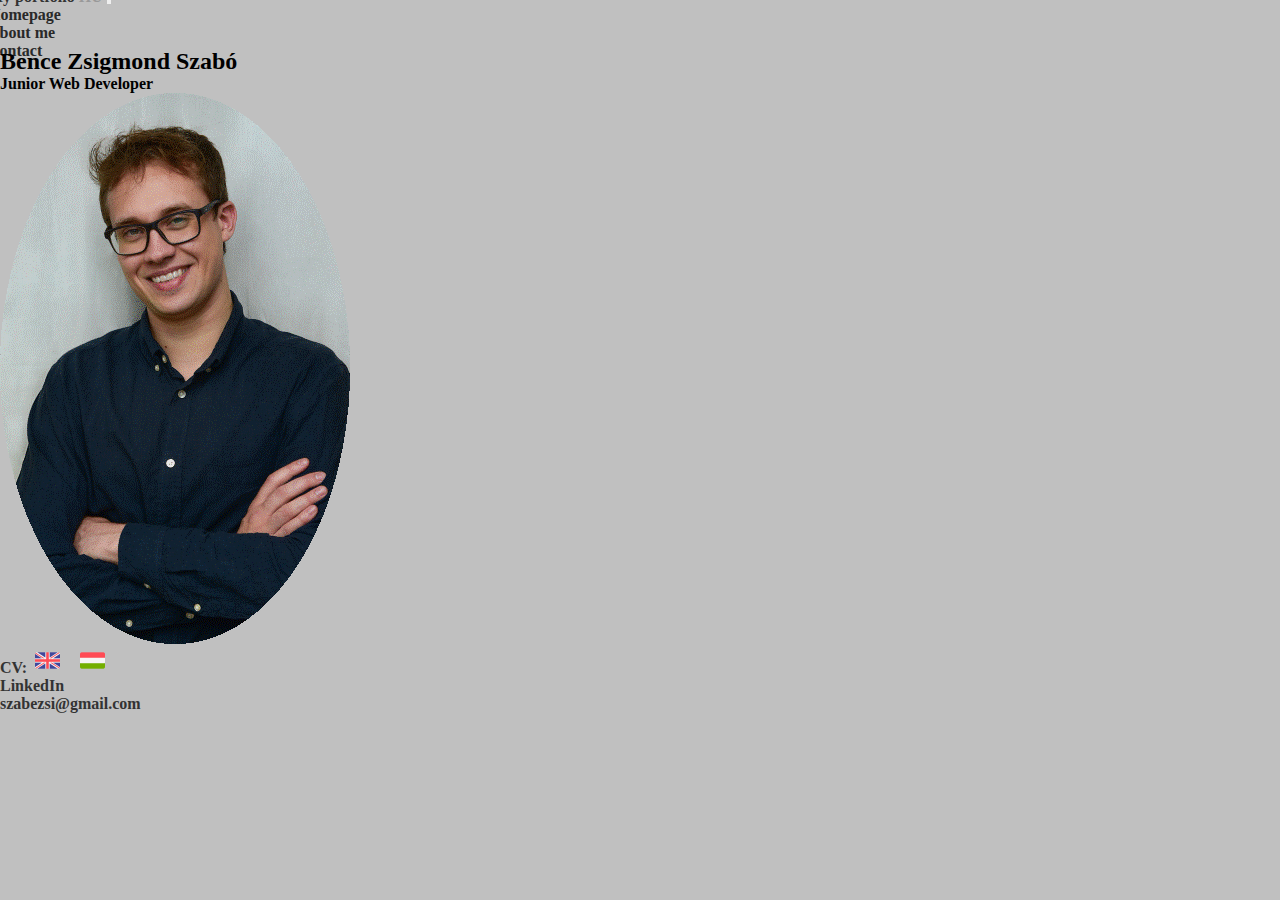
<file: index.html>
<!DOCTYPE html>
<html lang="en">
  <head>
    <meta charset="UTF-8" />
    <meta http-equiv="X-UA-Compatible" content="IE=edge" />
    <meta name="viewport" content="width=device-width, initial-scale=1.0 maximum-scale=1.0" />
    <title>Index</title>
    <link
      href="https://cdn.jsdelivr.net/npm/bootstrap@5.0.1/dist/css/bootstrap.min.css"
      rel="stylesheet"
      integrity="sha384-+0n0xVW2eSR5OomGNYDnhzAbDsOXxcvSN1TPprVMTNDbiYZCxYbOOl7+AMvyTG2x"
      crossorigin="anonymous"
    />
    <link rel="stylesheet" href="/mystyle.css" />
  </head>
  <body>
    <nav id="navbar" class="navbar navbar-expand-md sticky-top navbar-dark bg-dark">
      <div class="container-fluid">
        <a class="navbar-brand p-2 col-2" href="/index.html">
          My portfolio
         </a>
         <a class="nav-item nav-pills lang" href="/hu/index.html"><b>HU</b></a> 
        <button class="navbar-toggler" type="button" data-bs-toggle="collapse" data-bs-target="#navbarSupportedContent" aria-controls="navbarSupportedContent" aria-expanded="false" aria-label="Toggle navigation">
          <span class="navbar-toggler-icon"></span>
        </button>
        <div class="collapse navbar-collapse pull-right" id="navbarSupportedContent">
          <ul class="navbar-nav text-center ms-auto">
            <li class="nav-item">
              <a class="nav-link" href="#">Homepage</a>
            </li>
            <li class="nav-item">
              <a class="nav-link" href="about.html">About me</a>
            </li>
            <li class="nav-item">
              <a class="nav-link" href="#contact">Contact</a>
            </li>
          </ul>
        </div>
      </div>
    </nav>

    <div class="row">
      <div class="col-5 text-center align-self-center p-3" id="main-name">
        <h2>Bence Zsigmond Szabó</h2>
        <h4>Junior Web Developer</h4>       
      </div>
      <div class="col-7 text-center mt-5" id="main-image">
        <img src="profile3.gif" alt="profilepic" class="img-fluid" />
      </div>
      <div class="w-100"></div>
      <div class="col-1"></div>
      <div class="col-11 align-self-start text-start p-4">
        <ul class="list" id="contact">
          <li><a style="color:#333">CV:&nbsp; <a href="/CV_EN.pdf"><img src="uk.png" alt="ukFlag" class="img-fluid" /></a>	&nbsp;	&nbsp;  <a href="/CV_HU.pdf"><img src="hun.png" alt="hunFlag" class="img-fluid" /></a></a></li>
          <li>
            <a href="https://www.linkedin.com/in/szab%C3%B3-bence-zsigmond">LinkedIn</a>
          </li>
          <li><a href="mailto:szabezsi@gmail.com">szabezsi@gmail.com</a></li>
        </ul>
      </div> 
    </div>

    <script
      src="https://cdn.jsdelivr.net/npm/@popperjs/core@2.9.2/dist/umd/popper.min.js"
      integrity="sha384-IQsoLXl5PILFhosVNubq5LC7Qb9DXgDA9i+tQ8Zj3iwWAwPtgFTxbJ8NT4GN1R8p"
      crossorigin="anonymous"
    ></script>
    <script
      src="https://cdn.jsdelivr.net/npm/bootstrap@5.0.1/dist/js/bootstrap.min.js"
      integrity="sha384-Atwg2Pkwv9vp0ygtn1JAojH0nYbwNJLPhwyoVbhoPwBhjQPR5VtM2+xf0Uwh9KtT"
      crossorigin="anonymous"
    ></script>
  </body>
</html>
</file>
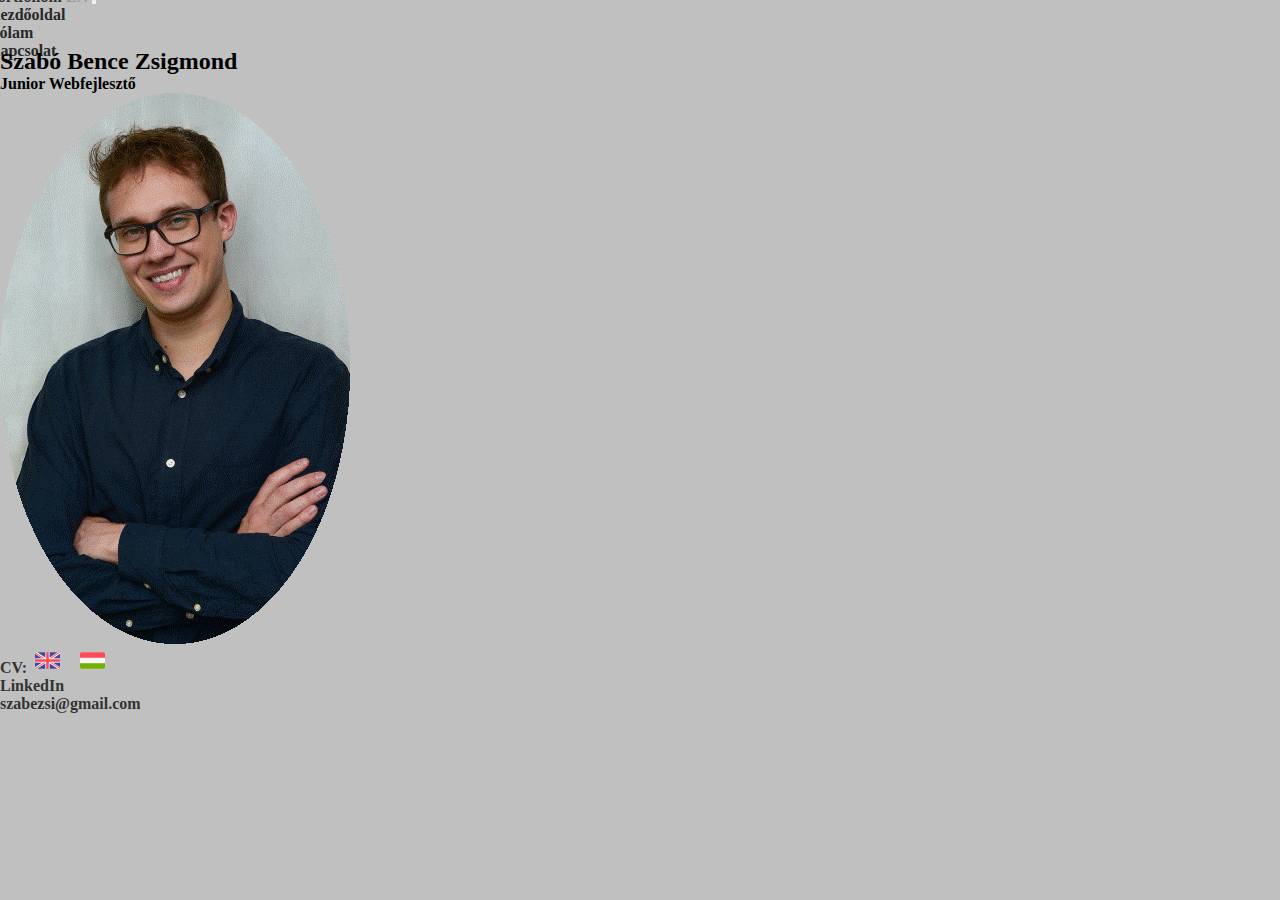
<file: hu/index.html>
<!DOCTYPE html>
<html lang="en">
  <head>
    <meta charset="UTF-8" />
    <meta http-equiv="X-UA-Compatible" content="IE=edge" />
    <meta name="viewport" content="width=device-width, initial-scale=1.0 maximum-scale=1.0" />
    <title>Kezdőoldal</title>
    <link
      href="https://cdn.jsdelivr.net/npm/bootstrap@5.0.1/dist/css/bootstrap.min.css"
      rel="stylesheet"
      integrity="sha384-+0n0xVW2eSR5OomGNYDnhzAbDsOXxcvSN1TPprVMTNDbiYZCxYbOOl7+AMvyTG2x"
      crossorigin="anonymous"
    />
    <link rel="stylesheet" href="/mystyle.css" />
  </head>
  <body>
    <nav id="navbar" class="navbar navbar-expand-md sticky-top navbar-dark bg-dark">
      <div class="container-fluid">
        <a class="navbar-brand disabled p-2 col-2" href="/hu/index.html">
          Portfólióm
         </a>
         <a class="nav-item nav-pills lang" href="/index.html"><b>EN</b></a> 
        <button class="navbar-toggler" type="button" data-bs-toggle="collapse" data-bs-target="#navbarSupportedContent" aria-controls="navbarSupportedContent" aria-expanded="false" aria-label="Toggle navigation">
          <span class="navbar-toggler-icon"></span>
        </button>
        <div class="collapse navbar-collapse pull-right" id="navbarSupportedContent">
          <ul class="navbar-nav text-center ms-auto">
            <li class="nav-item">
              <a class="nav-link" href="#">Kezdőoldal</a>
            </li>
            <li class="nav-item">
              <a class="nav-link" href="/hu/about.html">Rólam</a>
            </li>
            <li class="nav-item">
              <a class="nav-link" href="#contact">Kapcsolat</a>
            </li>
          </ul>
        </div>
      </div>
    </nav>

      <div class="row">
        <div class="col-5 text-center align-self-center p-3" id="main-name">
          <h2>Szabó Bence Zsigmond</h2>
          <h4>Junior Webfejlesztő</h4>       
        </div>
        <div class="col-7 text-center mt-5" id="main-image">
          <img src="profile3.gif" alt="profilepic" class="img-fluid" />
        </div>
        <div class="w-100"></div>
        <div class="col-1"></div>
        <div class="col-11 align-self-start text-start p-4">
          <ul class="list" id="contact">
            <li><a style="color:#333">CV:&nbsp; <a href="/CV_EN.pdf"><img src="uk.png" alt="ukFlag" class="img-fluid" /></a>	&nbsp;	&nbsp;  <a href="/CV_HU.pdf"><img src="hun.png" alt="hunFlag" class="img-fluid" /></a></a></li>
            <li>
              <a href="https://www.linkedin.com/in/szab%C3%B3-bence-zsigmond">LinkedIn</a>
            </li>
            <li><a href="mailto:szabezsi@gmail.com">szabezsi@gmail.com</a></li>
          </ul>
        </div> 
      </div>

    </div>

    <script
      src="https://cdn.jsdelivr.net/npm/@popperjs/core@2.9.2/dist/umd/popper.min.js"
      integrity="sha384-IQsoLXl5PILFhosVNubq5LC7Qb9DXgDA9i+tQ8Zj3iwWAwPtgFTxbJ8NT4GN1R8p"
      crossorigin="anonymous"
    ></script>
    <script
      src="https://cdn.jsdelivr.net/npm/bootstrap@5.0.1/dist/js/bootstrap.min.js"
      integrity="sha384-Atwg2Pkwv9vp0ygtn1JAojH0nYbwNJLPhwyoVbhoPwBhjQPR5VtM2+xf0Uwh9KtT"
      crossorigin="anonymous"
    ></script>
  </body>
</html>
</file>
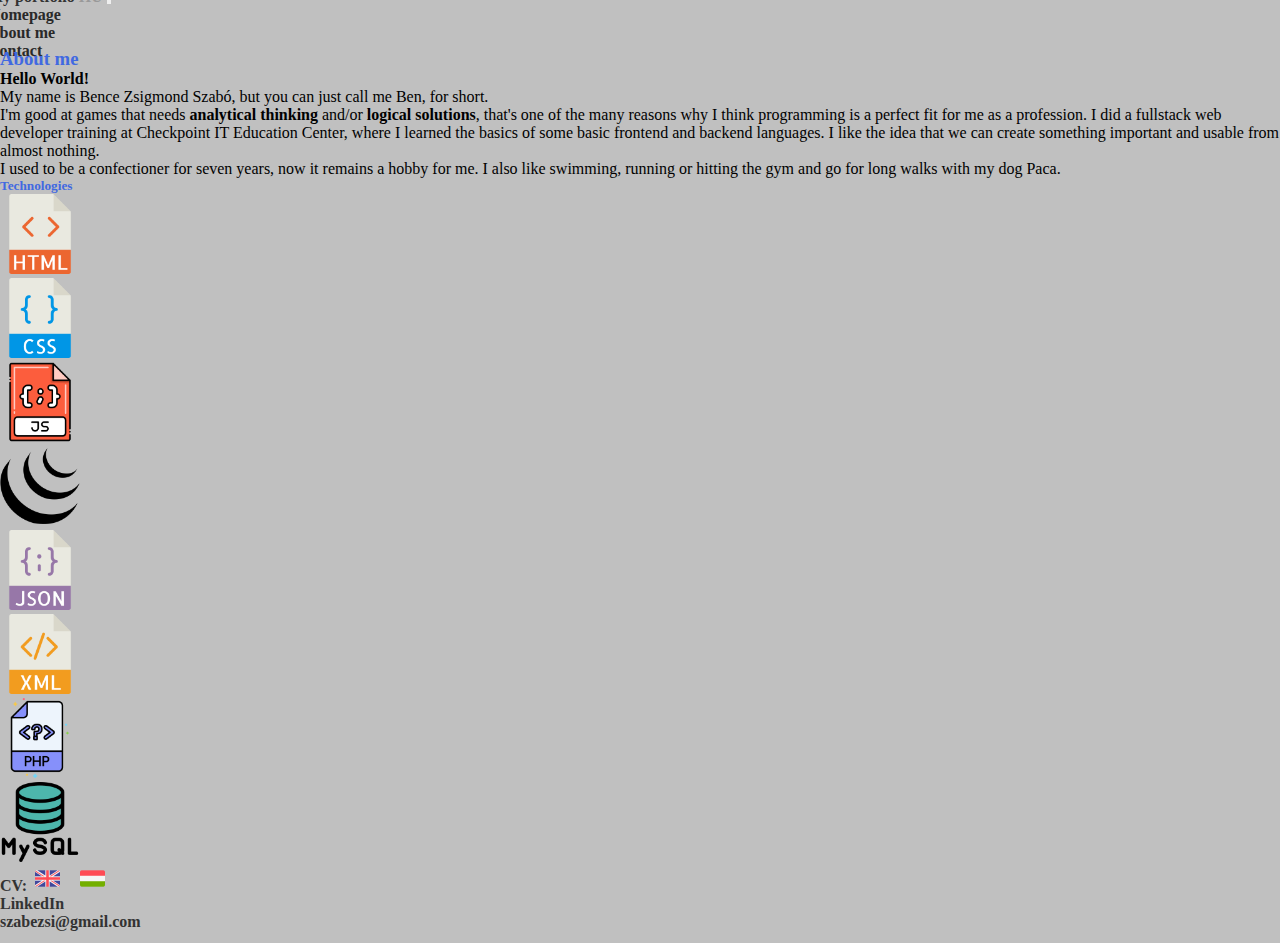
<file: about.html>
<!DOCTYPE html>
<html lang="en">
  <head>
    <meta charset="UTF-8" />
    <meta http-equiv="X-UA-Compatible" content="IE=edge" />
    <meta name="viewport" content="width=device-width, initial-scale=1.0  maximum-scale=1.0" />
    <title>About</title>
    <link
      href="https://cdn.jsdelivr.net/npm/bootstrap@5.0.1/dist/css/bootstrap.min.css"
      rel="stylesheet"
      integrity="sha384-+0n0xVW2eSR5OomGNYDnhzAbDsOXxcvSN1TPprVMTNDbiYZCxYbOOl7+AMvyTG2x"
      crossorigin="anonymous"
    />
    <link rel="stylesheet" href="/mystyle.css" />
  </head>
  <body>
    <nav id="navbar" class="navbar navbar-expand-md sticky-top navbar-dark bg-dark">
      <div class="container-fluid">
        <a class="navbar-brand p-2 col-2" href="/index.html">
          My portfolio
          </a>
          <a class="nav-item nav-pills lang" href="/hu/about.html"><b>HU</b></a> 
        <button class="navbar-toggler" type="button" data-bs-toggle="collapse" data-bs-target="#navbarSupportedContent" aria-controls="navbarSupportedContent" aria-expanded="false" aria-label="Toggle navigation">
          <span class="navbar-toggler-icon"></span>
        </button>
        <div class="collapse navbar-collapse pull-right" id="navbarSupportedContent">
          <ul class="navbar-nav text-center ms-auto">
            <li class="nav-item">
              <a class="nav-link" href="index.html">Homepage</a>
            </li>
            <li class="nav-item">
              <a class="nav-link" href="#">About me</a>
            </li>
            <li class="nav-item">
              <a class="nav-link" href="#contact">Contact</a>
            </li>
          </ul>
        </div>
      </div>
    </nav>

      <div class="row p-4">
        <div class="col-12 col-lg-7" >
          <h3 class="mt-4 about">About me</h3>
          <div class="content">
          <h4 class="mt-3">Hello World!</h4>
          <p class="mt-3">
            My name is Bence Zsigmond Szabó, but you can just call me Ben, for
            short.
          </p>
          <p>
            I'm good at games that needs <strong>analytical thinking</strong> and/or <strong>logical
            solutions</strong>, that's one of the many reasons why I think programming is a
            perfect fit for me as a profession. I did a fullstack web developer training at Checkpoint IT Education Center,
            where I learned the basics of some basic frontend and backend languages. I like the idea that we can create something important and usable from almost nothing.
            <p>I used to be a confectioner for seven years, now it remains a hobby for me. I also like swimming, running or hitting the gym and go for long walks with my dog Paca.</p>
          </p>
        </div>
        </div>
        <div class="col-12 col-lg-5">
          <h5 class="mt-5 technologies">Technologies </h5>
          <div class="row mt-5">
            <div class="col-md-3 col-4 text-center">
              <img src="html.png" alt="HTML 5" class="HTML5 img-fluid technology-image mt-2" >
          </div>
          <div class="col-md-3 col-4 text-center">
              <img src="css.png" alt="CSS" class="CSS img-fluid technology-image mt-2">
          </div>
          <div class="col-md-3 col-4 text-center">
              <img src="js.png" alt="JavaScript" class="JavaScript img-fluid technology-image mt-2">
          </div>
          <div class="col-md-3 col-4 text-center">
            <img src="jquery.png" alt="JQuery" class="JQuery img-fluid technology-image mt-2">
          </div>
          <div class="col-md-3 col-4 text-center">
            <img src="json.png" alt="JSON" class="JSON img-fluid technology-image mt-2">
          </div>
          <div class="col-md-3 col-4 text-center">
            <img src="xml.png" alt="XML" class="XML img-fluid technology-image mt-2">
          </div>
          <div class="col-md-3 col-4 text-center">
            <img src="php.png" alt="PHP" class="PHP img-fluid technology-image mt-2">
          </div>
          <div class="col-md-3 col-4 text-center">
            <img src="mysql.png" alt="MySQL" class="MySQL img-fluid technology-image mt-2">
          </div>
          </div>
        <div class="w-100"></div>
        <div class="col-6"></div>
        <div class="col-6 mt-5">
          <ul class="list" id="contact">
            <li><a style="color:#333">CV:&nbsp; <a href="/CV_EN.pdf"><img src="uk.png" alt="ukFlag" class="img-fluid" /></a>	&nbsp;	&nbsp;  <a href="/CV_HU.pdf"><img src="hun.png" alt="hunFlag" class="img-fluid" /></a></a></li>
            <li>
              <a href="https://www.linkedin.com/in/szab%C3%B3-bence-zsigmond">LinkedIn</a>
            </li>
            <li><a href="mailto:szabezsi@gmail.com">szabezsi@gmail.com</a></li>
          </ul>
        </div>    
    </div>

    <script
      src="https://cdn.jsdelivr.net/npm/@popperjs/core@2.9.2/dist/umd/popper.min.js"
      integrity="sha384-IQsoLXl5PILFhosVNubq5LC7Qb9DXgDA9i+tQ8Zj3iwWAwPtgFTxbJ8NT4GN1R8p"
      crossorigin="anonymous"
    ></script>
    <script
      src="https://cdn.jsdelivr.net/npm/bootstrap@5.0.1/dist/js/bootstrap.min.js"
      integrity="sha384-Atwg2Pkwv9vp0ygtn1JAojH0nYbwNJLPhwyoVbhoPwBhjQPR5VtM2+xf0Uwh9KtT"
      crossorigin="anonymous"
    ></script>
  </body>
</html>
</file>
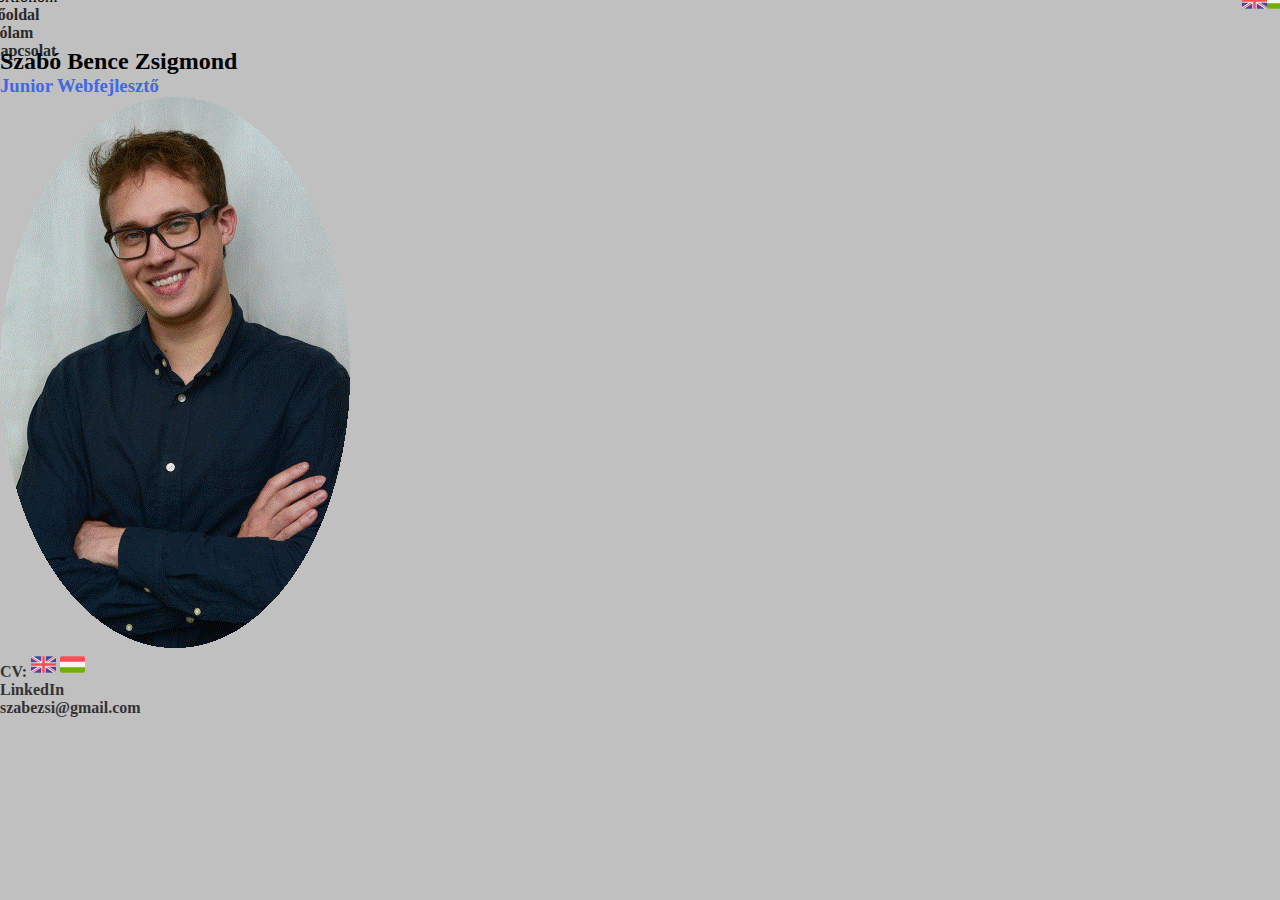
<file: fooldal.html>
<!DOCTYPE html>
<html lang="en">
  <head>
    <meta charset="UTF-8" />
    <meta http-equiv="X-UA-Compatible" content="IE=edge" />
    <meta name="viewport" content="width=device-width, initial-scale=1.0" />
    <title>Főoldal</title>
    <link
      href="https://cdn.jsdelivr.net/npm/bootstrap@5.0.1/dist/css/bootstrap.min.css"
      rel="stylesheet"
      integrity="sha384-+0n0xVW2eSR5OomGNYDnhzAbDsOXxcvSN1TPprVMTNDbiYZCxYbOOl7+AMvyTG2x"
      crossorigin="anonymous"
    />
    <link rel="stylesheet" href="mystyle.css" />
  </head>
  <body>
    <div class="container-fluid">
      <nav id="navbar" class="navbar navbar-sticky-top navbar-secondary bg-secondary">
        <p class="navbar-brand p-2">
            <a class="nav-item nav-pills" href="#"><img src="hun.png" alt="hunFlag" class="nav-link img-fluid"  style="float:right"/></a>
            <a class="nav-item nav-pills" href="index.html"><img src="uk.png" alt="ukFlag" class="nav-link img-fluid" style="float:right"/></a>
            Portfólióm
        </p> 
        <ul class="nav nav-pills">
          <li class="nav-item">
            <a class="nav-link" href="">Főoldal</a>
          </li>
          <li class="nav-item">
            <a class="nav-link" href="rolam.html">Rólam</a>
          </li>
          <li class="nav-item">
            <a class="nav-link" href="#contact">Kapcsolat</a>
          </li>
        </ul>
      </nav>

      <div class="row">
        <div class="col-5 text-center align-self-center p-3" id="main-name">
          <h2>Szabó Bence Zsigmond</h2>
          <h3>Junior Webfejlesztő</h3>       
        </div>
        <div class="col-5 text-center mt-5" id="main-image">
          <img src="profile3.gif" alt="profilepic" class="img-fluid" />
        </div>
        <div class="w-100"></div>
        <div class="col-1"></div>
        <div class="col-11 align-self-start text-start p-4">
          <ul class="list" id="contact">
            <li><a style="color:#333">CV:  <a href="CV_EN.pdf"><img src="uk.png" alt="ukFlag" class="img-fluid" /></a>  <a href="CV_HU.pdf"><img src="hun.png" alt="hunFlag" class="img-fluid" /></a></a></li>
            <li>
              <a href="https://www.linkedin.com/in/szab%C3%B3-bence-zsigmond">LinkedIn</a>
            </li>
            <li><a href="mailto:szabezsi@gmail.com">szabezsi@gmail.com</a></li>
          </ul>
        </div> 
      </div>

    </div>

    <script
      src="https://cdn.jsdelivr.net/npm/@popperjs/core@2.9.2/dist/umd/popper.min.js"
      integrity="sha384-IQsoLXl5PILFhosVNubq5LC7Qb9DXgDA9i+tQ8Zj3iwWAwPtgFTxbJ8NT4GN1R8p"
      crossorigin="anonymous"
    ></script>
    <script
      src="https://cdn.jsdelivr.net/npm/bootstrap@5.0.1/dist/js/bootstrap.min.js"
      integrity="sha384-Atwg2Pkwv9vp0ygtn1JAojH0nYbwNJLPhwyoVbhoPwBhjQPR5VtM2+xf0Uwh9KtT"
      crossorigin="anonymous"
    ></script>
  </body>
</html>
</file>
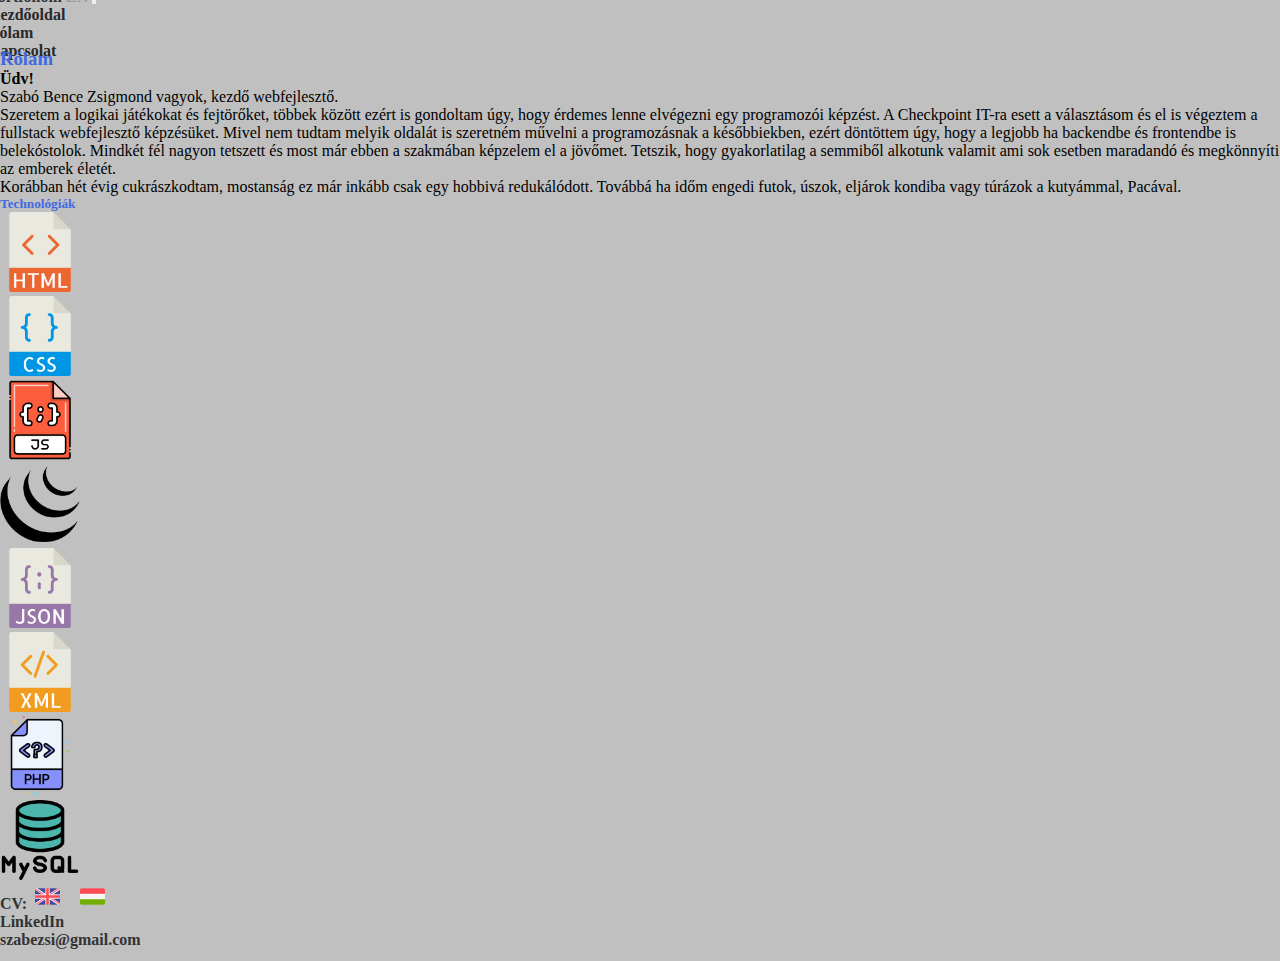
<file: hu/about.html>
<!DOCTYPE html>
<html lang="hun">
  <head>
    <meta charset="UTF-8" />
    <meta http-equiv="X-UA-Compatible" content="IE=edge" />
    <meta name="viewport" content="width=device-width, initial-scale=1.0 maximum-scale=1.0" />
    <title>Rólam</title>
    <link
      href="https://cdn.jsdelivr.net/npm/bootstrap@5.0.1/dist/css/bootstrap.min.css"
      rel="stylesheet"
      integrity="sha384-+0n0xVW2eSR5OomGNYDnhzAbDsOXxcvSN1TPprVMTNDbiYZCxYbOOl7+AMvyTG2x"
      crossorigin="anonymous"
    />
    <link rel="stylesheet" href="/mystyle.css" />
  </head>
  <body>
    <nav id="navbar" class="navbar navbar-expand-md sticky-top navbar-dark bg-dark">
      <div class="container-fluid">
        <a class="navbar-brand disabled p-2 col-2" href="/hu/index.html">
          Portfólióm     
        </a>
        <a class="nav-item nav-pills lang" href="/about.html"><b>EN</b></a> 
        <button class="navbar-toggler" type="button" data-bs-toggle="collapse" data-bs-target="#navbarSupportedContent" aria-controls="navbarSupportedContent" aria-expanded="false" aria-label="Toggle navigation">
          <span class="navbar-toggler-icon"></span>
        </button>
        <div class="collapse navbar-collapse" id="navbarSupportedContent">
          <ul class="navbar-nav text-center ms-auto">
            <li class="nav-item">
              <a class="nav-link" href="/hu/index.html">Kezdőoldal</a>
            </li>
            <li class="nav-item">
              <a class="nav-link" href="#">Rólam</a>
            </li>
            <li class="nav-item">
              <a class="nav-link" href="#contact">Kapcsolat</a>
            </li>
          </ul>
        </div>
      </div>
    </nav>

      <div class="row p-4">
        <div class="col-12 col-lg-7">
          <h3 class="mt-4 about">Rólam</h3>
          <div class="content">
          <h4 class="mt-3">Üdv!</h4>
          <p class="mt-3">
            Szabó Bence Zsigmond vagyok, kezdő webfejlesztő.
          </p>
            <p>
            Szeretem a logikai játékokat és fejtörőket, többek között ezért is gondoltam úgy, hogy érdemes lenne elvégezni egy programozói képzést. 
            A Checkpoint IT-ra esett a választásom és el is végeztem a fullstack webfejlesztő képzésüket. Mivel nem tudtam melyik oldalát is szeretném 
            művelni a programozásnak a későbbiekben, ezért döntöttem úgy, hogy a legjobb ha backendbe és frontendbe is belekóstolok. Mindkét fél nagyon tetszett és most már 
            ebben a szakmában képzelem el a jövőmet. Tetszik, hogy gyakorlatilag a semmiből alkotunk valamit ami sok esetben maradandó és megkönnyíti az emberek életét.
          </p>
          <p>
            Korábban hét évig cukrászkodtam, mostanság ez már inkább csak egy hobbivá redukálódott. Továbbá ha időm engedi futok, úszok, eljárok kondiba vagy túrázok a kutyámmal, Pacával. 
          </p>
        </div>
        </div>
        <div class="col-12 col-lg-5">
          <h5 class="mt-5 technologies">Technológiák </h5>
          <div class="row mt-5">
            <div class="col-md-3 col-4 text-center">
              <img src="html.png" alt="HTML 5" class="HTML5 img-fluid technology-image mt-2" >
          </div>
          <div class="col-md-3 col-4 text-center">
              <img src="css.png" alt="CSS" class="CSS img-fluid technology-image mt-2">
          </div>
          <div class="col-md-3 col-4 text-center">
              <img src="js.png" alt="JavaScript" class="JavaScript img-fluid technology-image mt-2">
          </div>
          <div class="col-md-3 col-4 text-center">
            <img src="jquery.png" alt="JQuery" class="JQuery img-fluid technology-image mt-2">
          </div>
          <div class="col-md-3 col-4 text-center">
            <img src="json.png" alt="JSON" class="JSON img-fluid technology-image mt-2">
          </div>
          <div class="col-md-3 col-4 text-center">
            <img src="xml.png" alt="XML" class="XML img-fluid technology-image mt-2">
          </div>
          <div class="col-md-3 col-4 text-center">
            <img src="php.png" alt="PHP" class="PHP img-fluid technology-image mt-2">
          </div>
          <div class="col-md-3 col-4 text-center">
            <img src="mysql.png" alt="MySQL" class="MySQL img-fluid technology-image mt-2">
          </div>
        </div>
        <div class="w-100"></div>
        <div class="col-6"></div>
        <div class="col-6 mt-5">
          <ul class="list" id="contact">
            <li><a style="color:#333">CV:&nbsp; <a href="/CV_EN.pdf"><img src="uk.png" alt="ukFlag" class="img-fluid" /></a>	&nbsp;	&nbsp;  <a href="/CV_HU.pdf"><img src="hun.png" alt="hunFlag" class="img-fluid" /></a></a></li>
            <li>
              <a href="https://www.linkedin.com/in/szab%C3%B3-bence-zsigmond">LinkedIn</a>
            </li>
            <li><a href="mailto:szabezsi@gmail.com">szabezsi@gmail.com</a></li>
          </ul>
        </div>
      </div>     
    </div>

    <script
      src="https://cdn.jsdelivr.net/npm/@popperjs/core@2.9.2/dist/umd/popper.min.js"
      integrity="sha384-IQsoLXl5PILFhosVNubq5LC7Qb9DXgDA9i+tQ8Zj3iwWAwPtgFTxbJ8NT4GN1R8p"
      crossorigin="anonymous"
    ></script>
    <script
      src="https://cdn.jsdelivr.net/npm/bootstrap@5.0.1/dist/js/bootstrap.min.js"
      integrity="sha384-Atwg2Pkwv9vp0ygtn1JAojH0nYbwNJLPhwyoVbhoPwBhjQPR5VtM2+xf0Uwh9KtT"
      crossorigin="anonymous"
    ></script>
  </body>
</html>
</file>
<file: mystyle.css>
* {
  margin: 0px;
  padding: 0px;
  list-style: none;
  text-decoration: none;
}

body {
  background: rgb(192, 192, 192);
}

@keyframes title-highlight {
  to {
    color: #33d;
  }
}

@keyframes show {
  from {
    opacity: 0;
  }
  to {
    opacity: 1;
  }
}

#navbar{
  margin: -12px;
}

#main-name {
  animation: show 2s, title-highlight 3s 2s forwards;
}

#main-image {
  animation: show 2s;
  height: 50%;
}

#contact {
  animation: show 3.5s;
}

.about{
  animation: show 2s;
}

.content {
  animation: show 2s;
}

.technologies{
  animation: show 2s;
}

.nav-link {
  font-weight: bold;
  color: rgb(41, 41, 41);
}

.nav-link:hover {
  color: lightgreen !important;
}

.img-fluid {
  background-color: rgb(192, 192, 192);
}

h5, h3 {
  color: royalblue;
}

.technology-image {
  height: 80px;
  width: auto;
}

.HTML5{
  animation: show 1.2s;
}

.CSS{
  animation: show 1.6s;
}

.JavaScript{
  animation: show 2s;
}

.JQuery{
  animation: show 2.4s;
}

.JSON{
  animation: show 2.8s;
}

.XML{
  animation: show 3.2s;
}

.PHP {
  animation: show 3.6s;
}

.MySQL{
  animation: show 4s;
}

.list {
  list-style-type: none;
}

a {
  font-weight: bold;
  text-decoration: none;
  color: #333;
}

.list a:hover {
  color: rgb(44, 143, 44);
}

.lang {
  
  color: #999;
}

.lang:hover{

  color: lightgreen;
}
</file>
